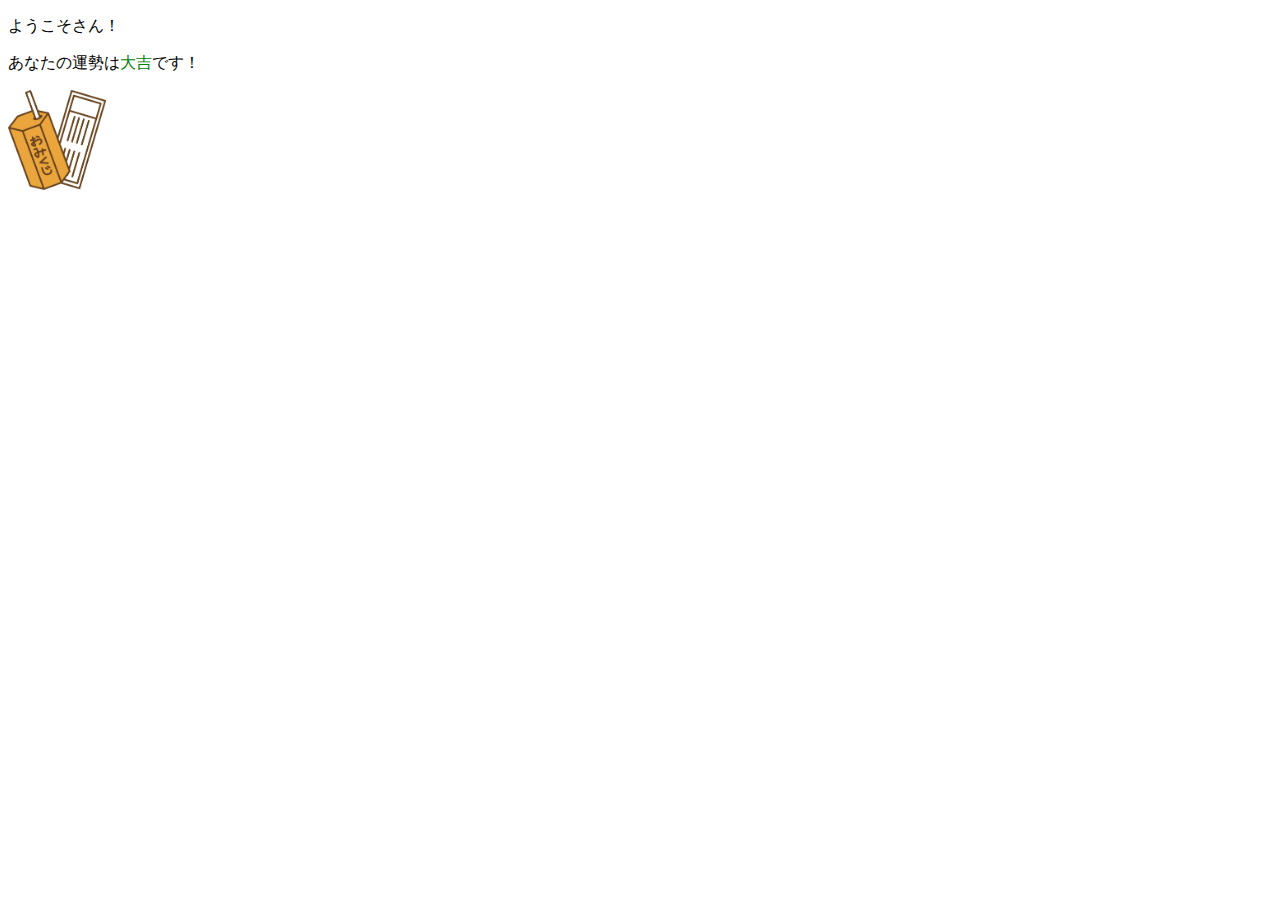
<file: omikuji/index.html>
<!DOCTYPE html>
<html lang="ja">
  <head>
    <meta charset="UTF-8" />
    <link rel="stylesheet" href="style.css" />
    <title>練習</title>
  </head>
  <body>
    <p>ようこそ<span id="name">テスト</span>さん！</p>
    <p>あなたの運勢は<span id="result">大吉</span>です！</p>
    <img src="omikuji.png">
    <script type="text/javascript" src="omikuji.js"></script>
  </body>
</html>
</file>
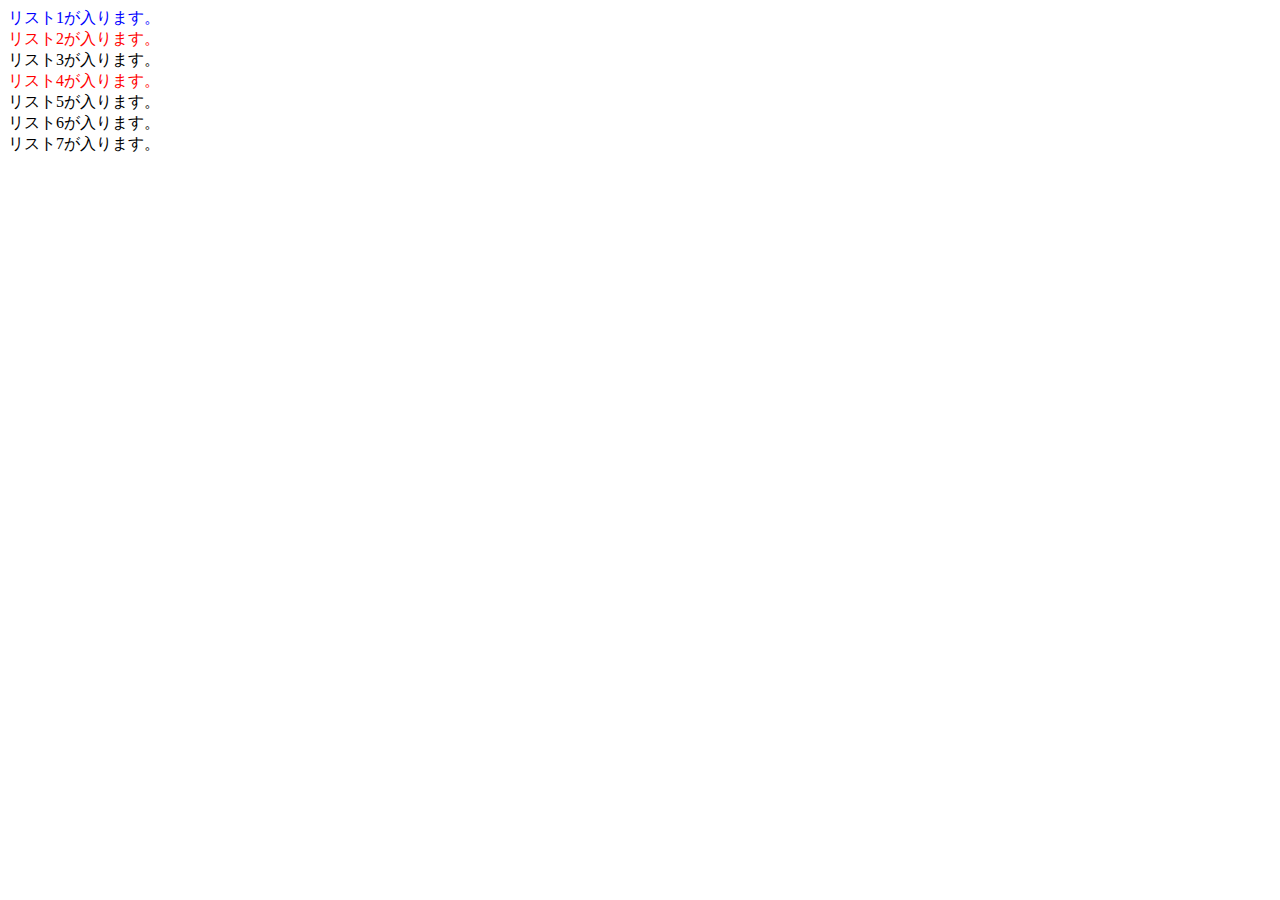
<file: Webサイトを作ってみよう-3/index2.html>
<!DOCTYPE html>
<html lang="ja">
  <head>
    <meta charset="UTF-8" />
    <link rel="stylesheet" href="style.css" />
    <title>練習</title>
  </head>
  <body>
    <li id="list_id">リスト1が入ります。</li>
    <li class="list_class">リスト2が入ります。</li>    
    <li>リスト3が入ります。</li>
    <li class="list_class">リスト4が入ります。</li>    
    <li>リスト5が入ります。</li>
    <li>リスト6が入ります。</li>
    <li>リスト7が入ります。</li>
  </body>
</html>
</file>
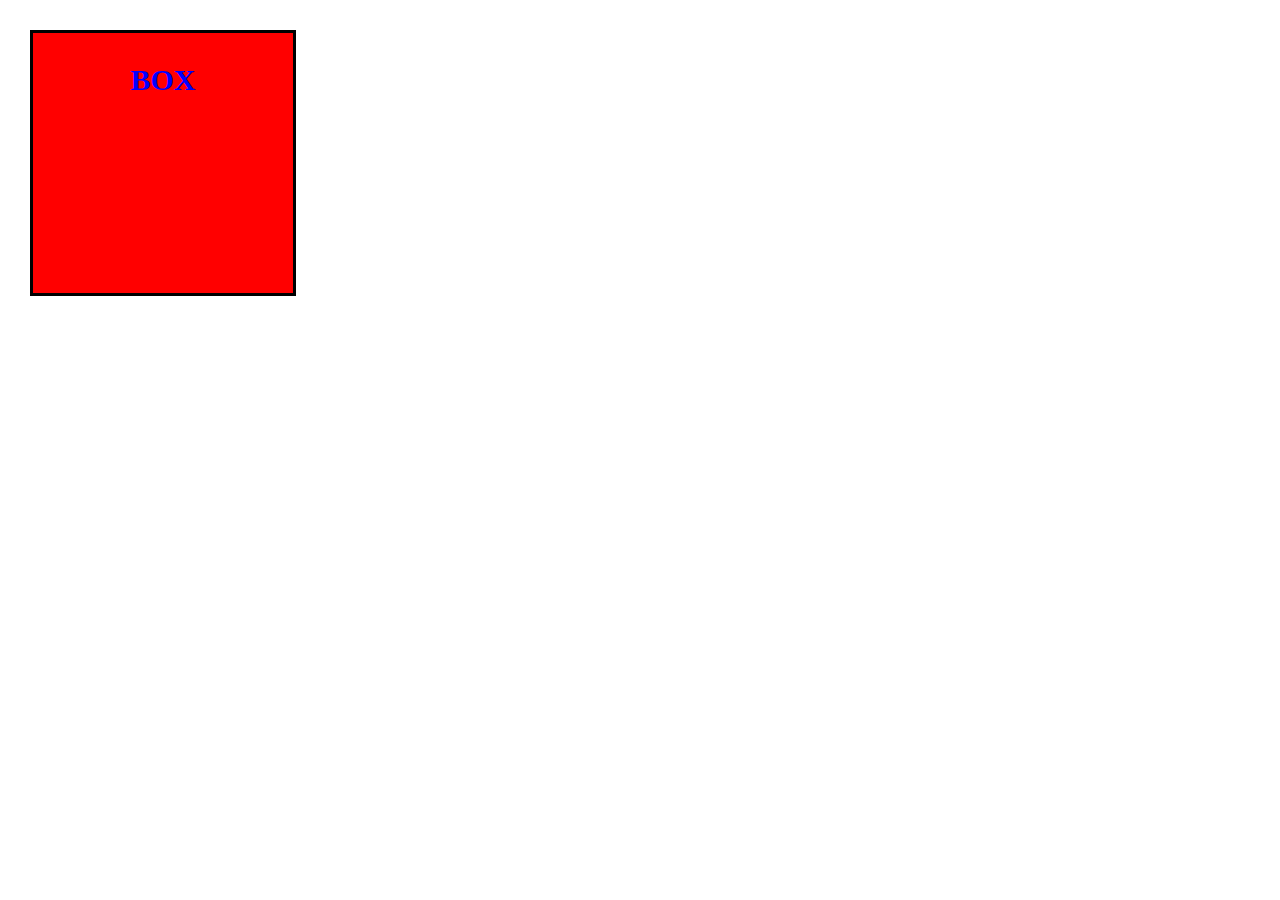
<file: Webサイトを作ってみよう-3/index3.html>
<!DOCTYPE html>
<html lang="ja">
  <head>
    <meta charset="UTF-8" />
    <link rel="stylesheet" href="style2.css" />
    <title>練習</title>
  </head>
  <body>
    <div class="box">
      <p class="box-txt">BOX</p>
    </div>
  </body>
</html>
</file>
<file: omikuji/style.css>
img{
 height:100px
}

#name{
 color:blue;
}

#result{
 color:green;
}
</file>
<file: Webサイトを作ってみよう-3/style.css>
#list_id {
    color: blue;
  }
  
  .list_class {
    color: red;
  }
</file>
<file: Webサイトを作ってみよう-3/style2.css>
* {
  margin: 0;
  padding: 0;
}

.box {
  background-color: red;
  width: 200px;
  height: 200px;
  border: 3px solid #000;
  padding: 30px;
  margin: 30px;
}

.box-txt {
  font-size: 30px;
  color: blue; 
  font-weight: bold;
  text-align: center;
}
</file>
